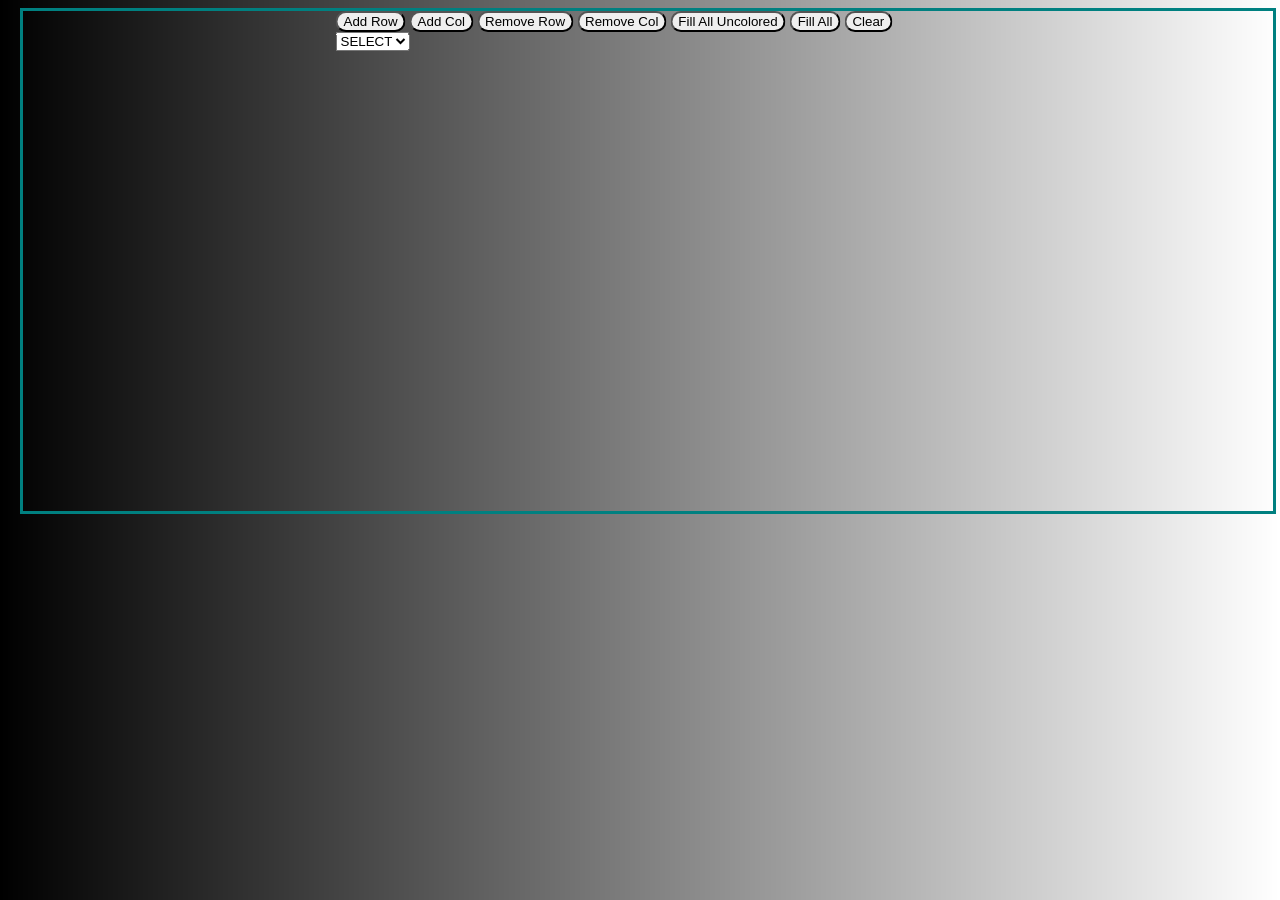
<file: index.html>
<!DOCTYPE html>
<html>
<head>
    <title>Grid</title>
    <link rel="stylesheet" href="style.css">
</head>
<body>
  <div class = "center">
    <button onclick="addR()">Add Row</button>
    <button onclick="addC()">Add Col</button>
    <button onclick="removeR()">Remove Row</button>
    <button onclick="removeC()">Remove Col</button>
    <button onclick="fillU()">Fill All Uncolored</button>
    <button onclick="fill()">Fill All</button>
    <button onclick="clearAll()">Clear</button>
    <select onchange="selected()" id="selectedID">
        <option value="SELECT">SELECT</option>
        <option value="Red">Red</option>
        <option value="Orange">Orange</option>
        <option value="Yellow">Yellow</option>
        <option value="Green">Green</option>
        <option value="Blue">Blue</option>
        <option value="Purple">Purple</option>
        <option value="White">White</option>
    </select>

    <table id="grid">
    </table>
    <script src="script.js"></script>
  </div>
</body>
</html>
</file>
<file: style.css>
body{
background-image: linear-gradient(to right, rgba(0,0,0,1), rgba(0,0,0,0));
height: 500px;
left: 50%;
width: 1250px;
-ms-transform: translateX(-50%);
transform: translateX(-50%);
position: relative;
border: 3px solid teal;
}
tr,td{
    border:1px;
    border-style: solid;
}
td{
    height: 50px;
    width: 50px;
    background-color: white;
}
button{
  border-radius: 12px;
}
.center {
  margin: 0;
  position: absolute;
  left: 50%;
  -ms-transform: translateX(-50%);
  transform: translateX(-50%);
}
</file>
